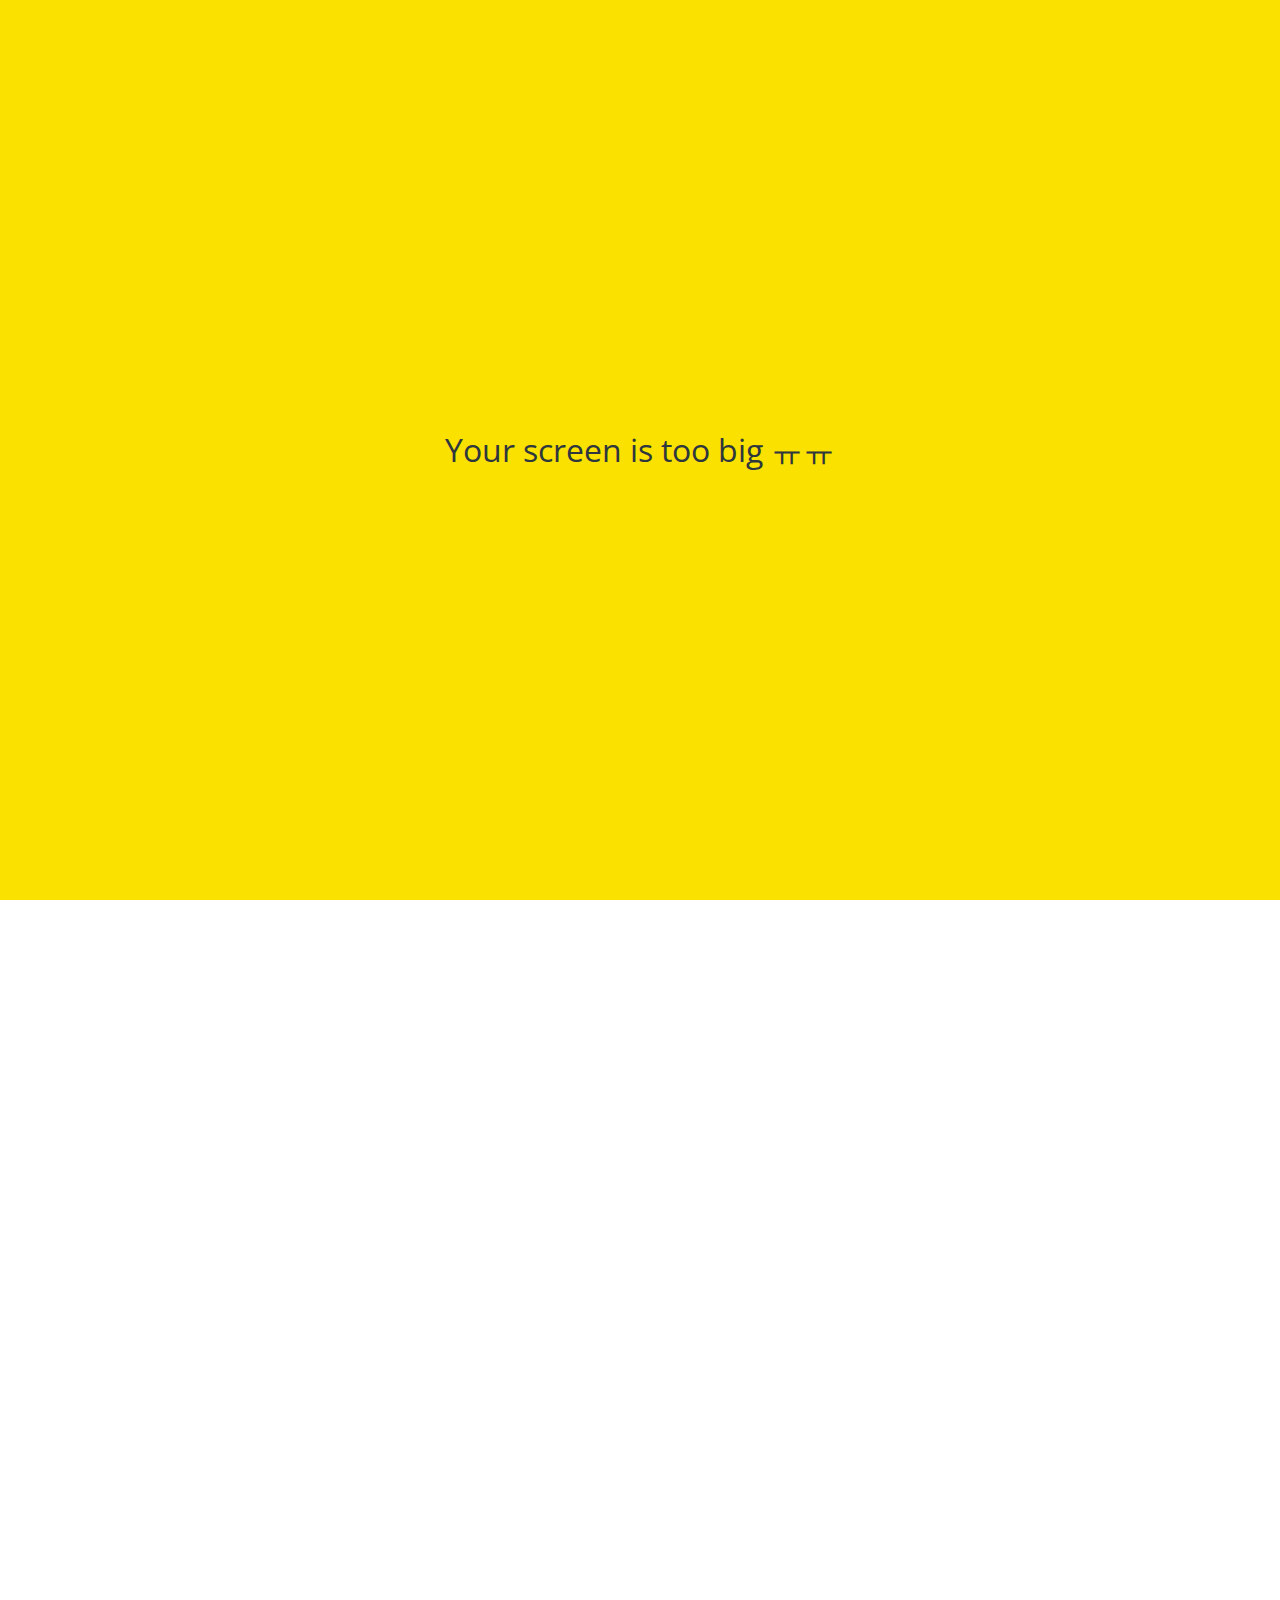
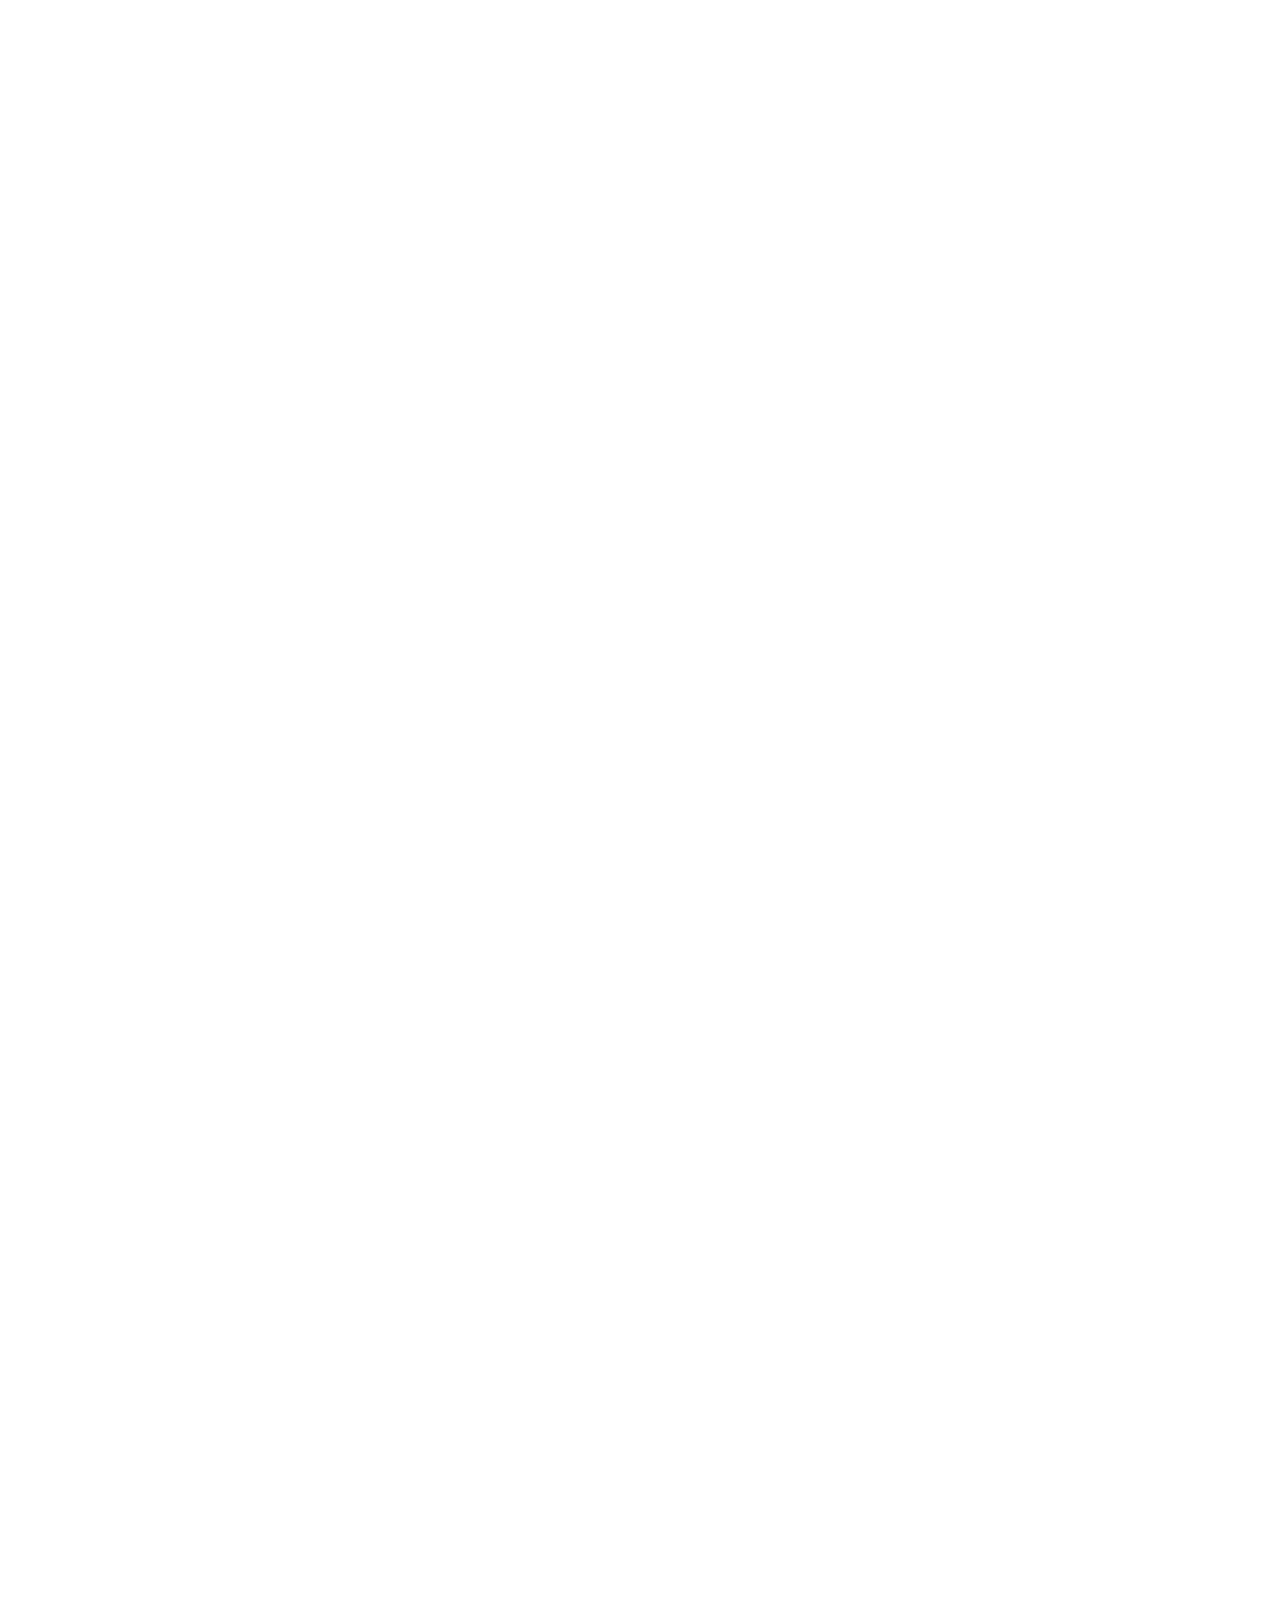
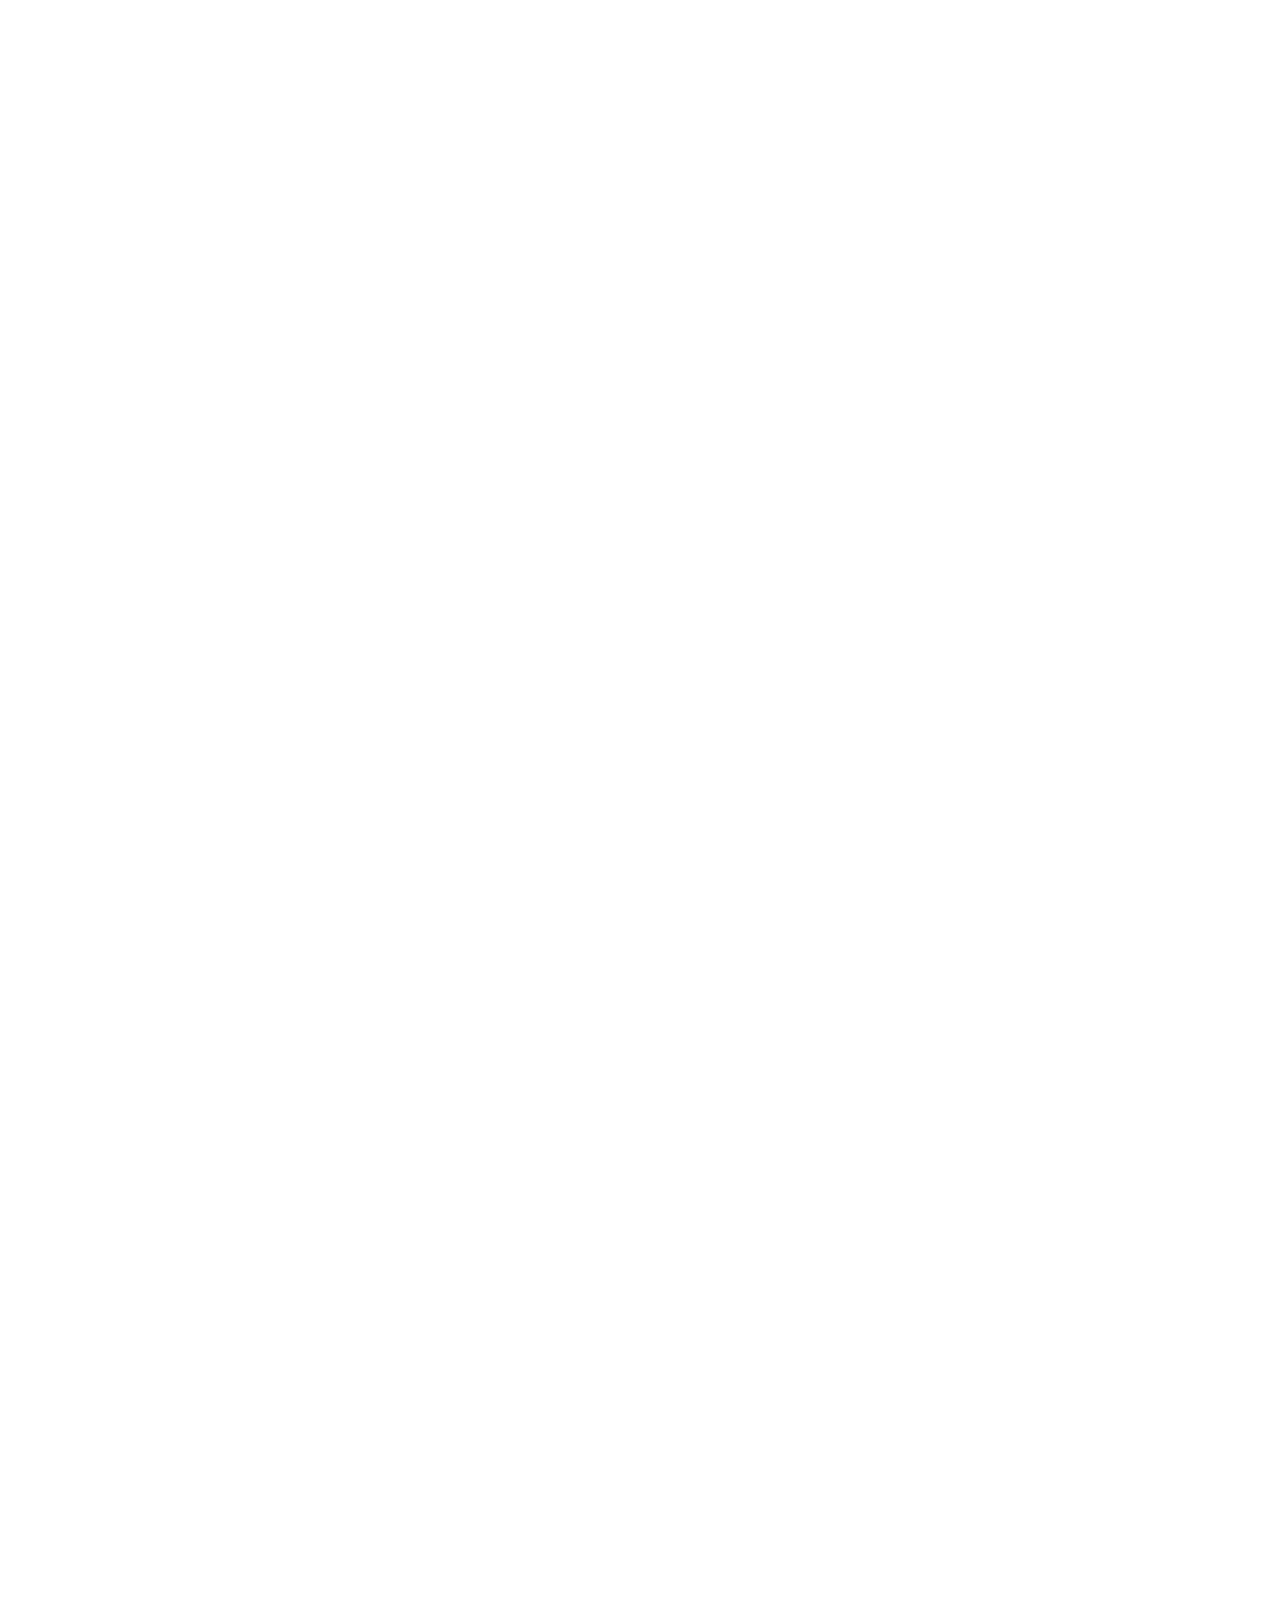
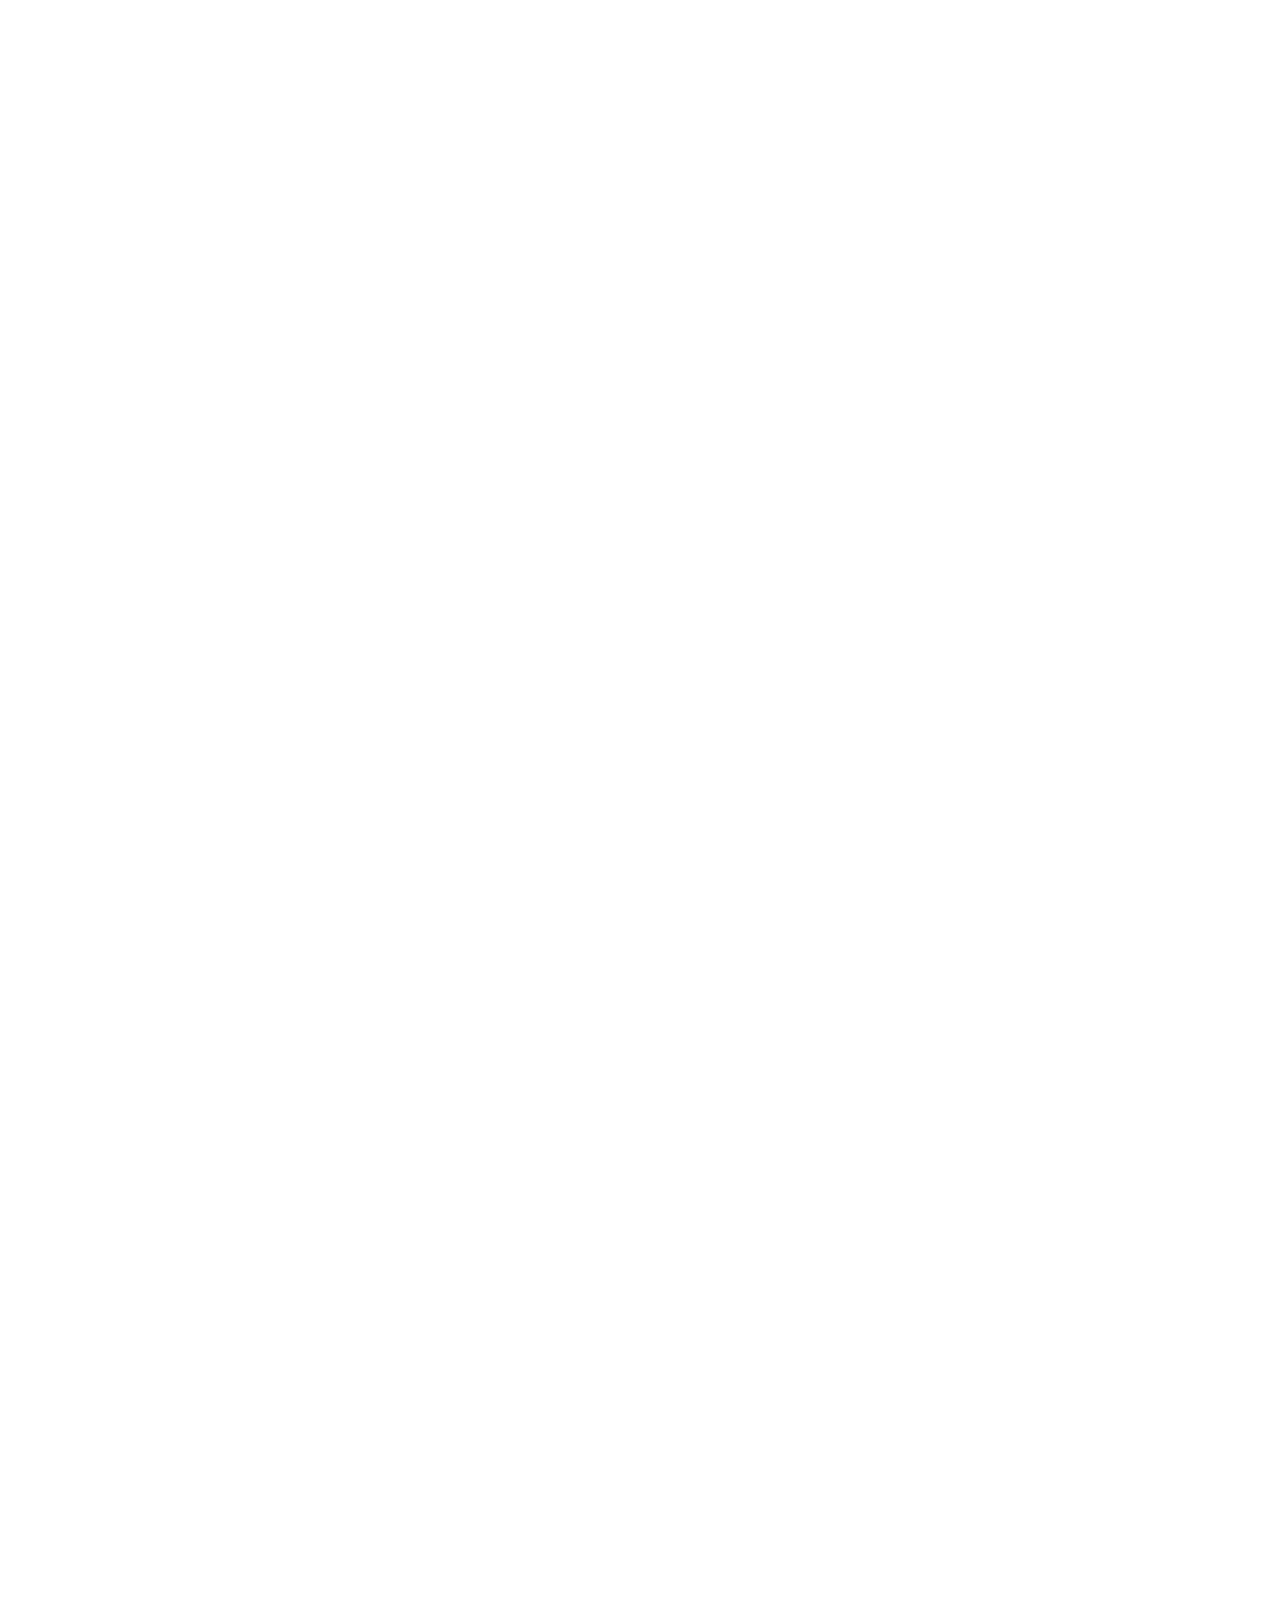
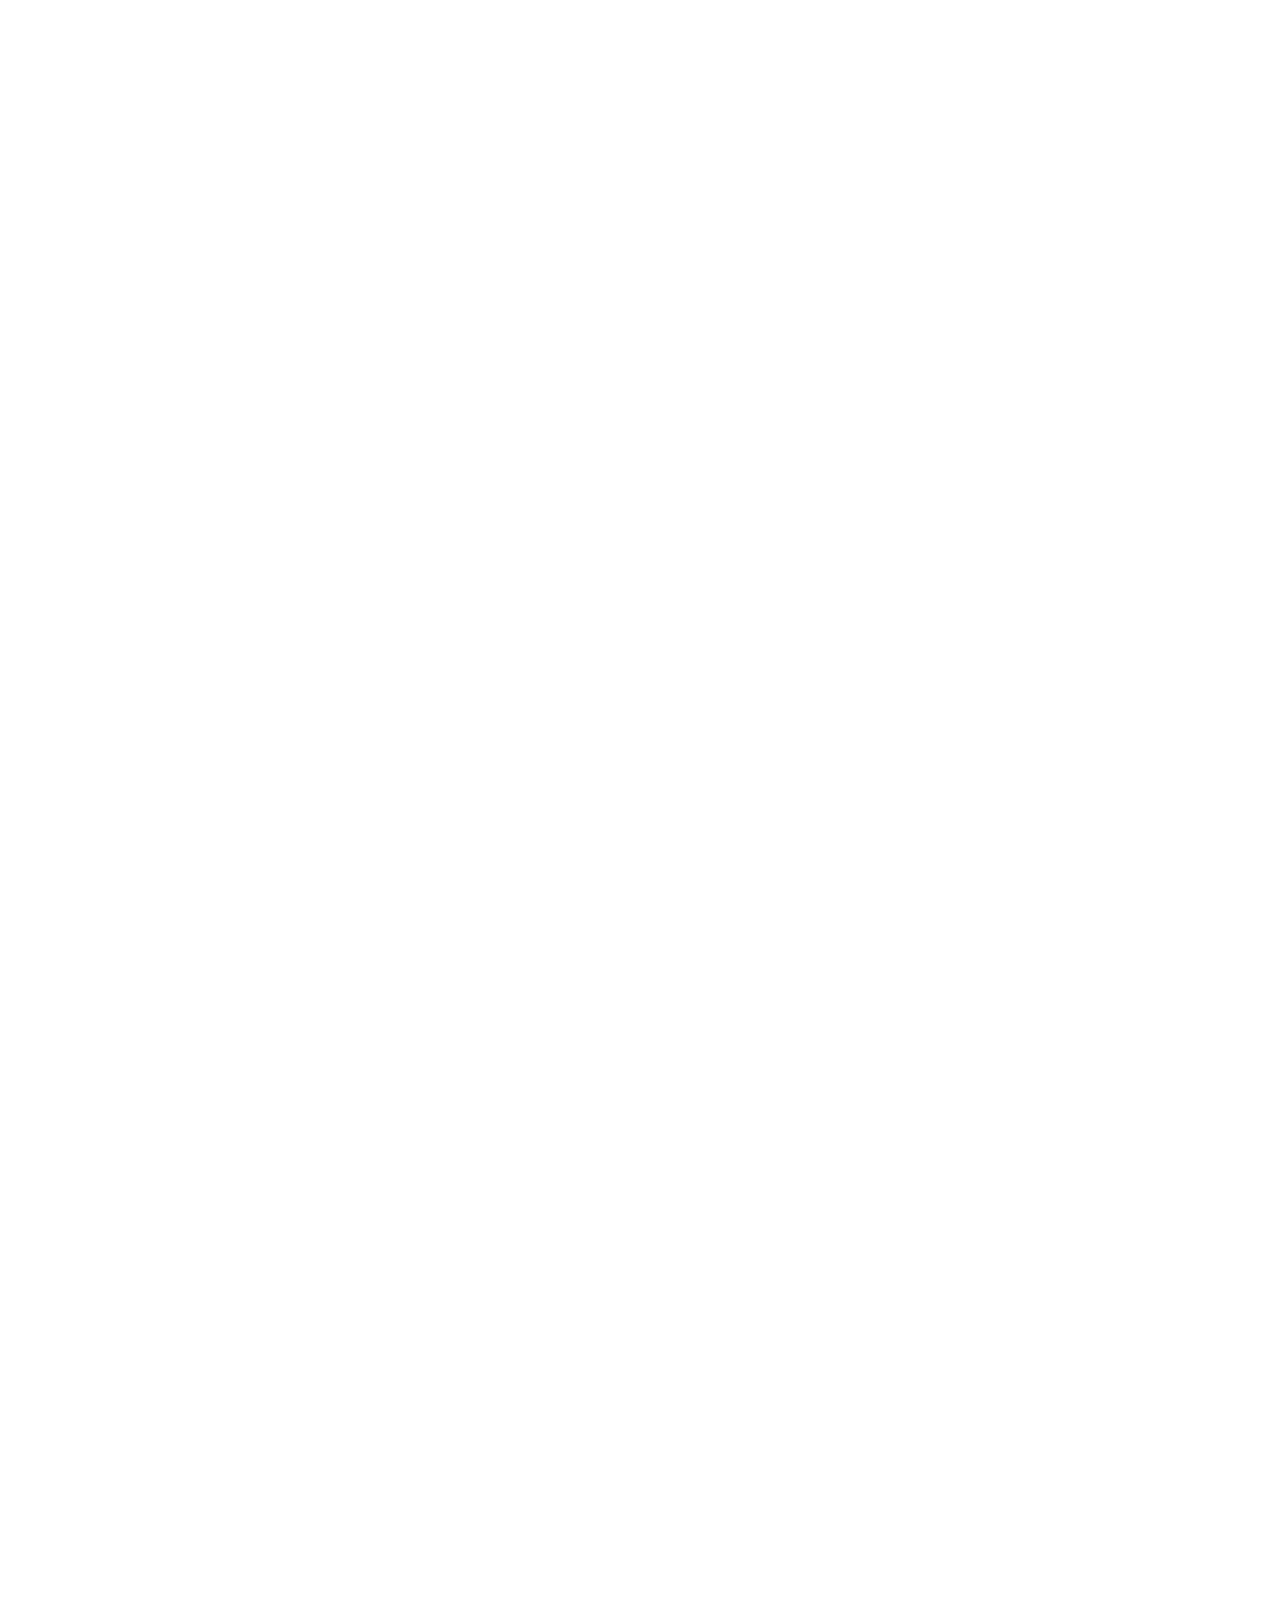
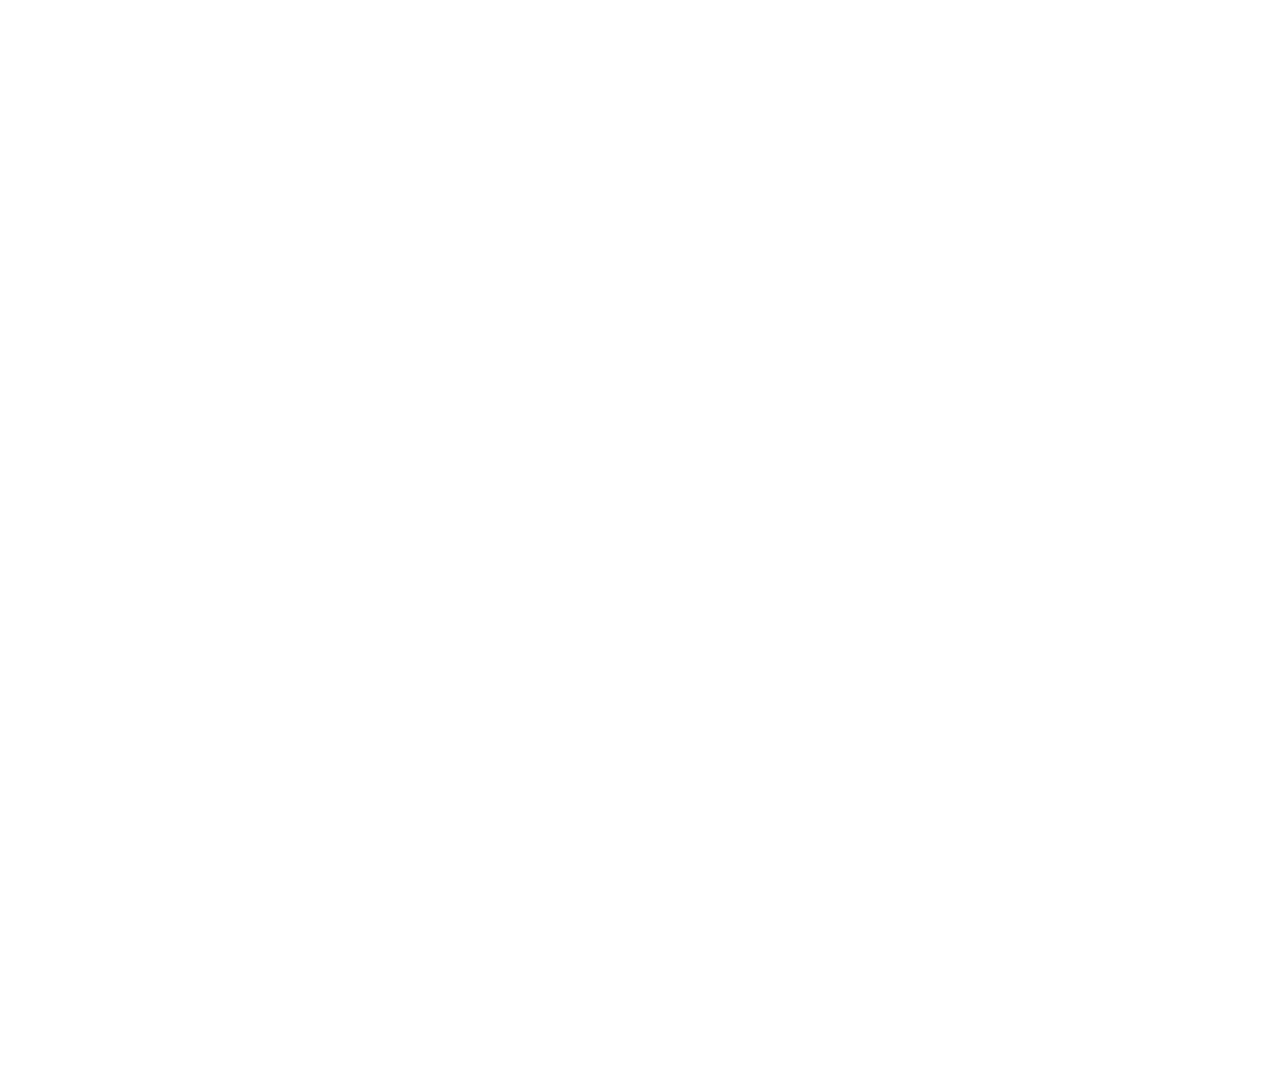
<file: index.html>
<!DOCTYPE html>
<html lang="en">
<head>
    <meta charset="UTF-8">
    <meta name="viewport" content="width=device-width, initial-scale=1.0">
    <link rel="stylesheet" href="css/style.css">
    <link rel="stylesheet" href="https://use.fontawesome.com/releases/v5.14.0/css/all.css"
        integrity="sha384-HzLeBuhoNPvSl5KYnjx0BT+WB0QEEqLprO+NBkkk5gbc67FTaL7XIGa2w1L0Xbgc" crossorigin="anonymous">
    <title>Welcome to KoKoa Clone</title>
</head>
<body>
    <div class="status-bar">
        <div class="status-bar__colum">
            <span>No Service</span>
            <i class="fas fa-wifi"></i>
        </div>
        <div class="status-bar__colum">
            <span>18:43</span>
        </div>
        <div class="status-bar__colum">
            <span>11%</span>
            <i class="fas fa-battery-quarter fa-lg"></i>
            <i class="fas fa-bolt"></i>
        </div>
    </div>

    <header class="welcome-header">
        <h1 class="welcome-header__title">Welcome to KoKoa Clone</h1>
        <p class="welcome-header__text">
            if you have a KaKao Account, log in with tour email or phone number.
        </p>
    </header>

    <form action="friends.html" method="get" id="login-form">
        <input name="username" type="text" placeholder="Email or phone number">
        <input name="password" type="password" placeholder="Password">
        <input type="submit" value="Log In">
        <a href="#">Find KaKao Account or Password</a>
    </form>

    <div id="no-mobile">
        <span>Your screen is too big ㅠㅠ</span>
    </div>
</body>
</html>
</file>
<file: css/style.css>
@import url('https://fonts.googleapis.com/css2?family=Open+Sans:ital,wght@0,400;1,600&display=swap');
@import "reset.css";
@import "variables.css";
/* Components */
@import "components/status-bar.css";
@import "components/nav-bar.css";
@import "components/screen-header.css";
@import "components/alt-screen-header.css";
@import "components/user-component.css";
@import "components/badge.css";
@import "components/icon-row.css";
@import "components/no-mobile.css";
/* Screens */
@import "screens/login.css";
@import "screens/friends.css";
@import "screens/find.css";
@import "screens/more.css";
@import "screens/settings.css";
@import "screens/chat.css";

body {
    font-family: 'Open Sans', sans-serif;
    color: #2e363e;
    height: 1000vh;
}

.main-screen {
    padding: 0px var(--horizontal-space);
}
</file>
